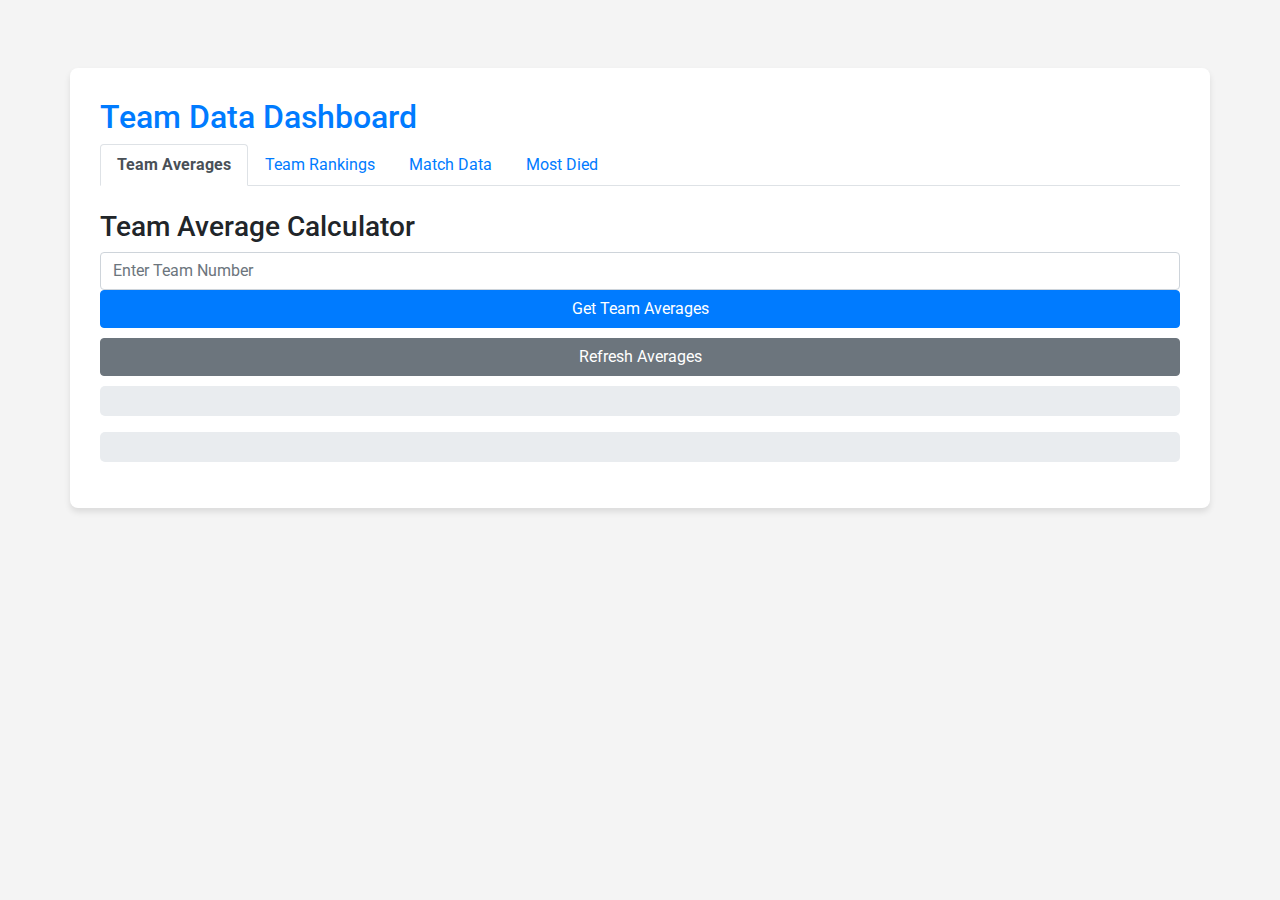
<file: backups/index.html>
<!DOCTYPE html>
<html lang="en">
<head>
    <meta charset="UTF-8">
    <meta name="viewport" content="width=device-width, initial-scale=1.0">
    <title>Team Data Dashboard</title>
    <link href="https://fonts.googleapis.com/css2?family=Roboto:wght@400;500;700&display=swap" rel="stylesheet">
    <link rel="stylesheet" href="https://maxcdn.bootstrapcdn.com/bootstrap/4.5.2/css/bootstrap.min.css">
    <script src="https://code.jquery.com/jquery-3.5.1.min.js"></script>
    <script src="https://cdnjs.cloudflare.com/ajax/libs/popper.js/1.16.1/umd/popper.min.js"></script>
    <script src="https://maxcdn.bootstrapcdn.com/bootstrap/4.5.2/js/bootstrap.min.js"></script>
    <style>
        body {
            font-family: 'Roboto', sans-serif;
            background-color: #f4f4f4;
            padding-top: 20px;
        }
        .container {
            background-color: #fff;
            padding: 30px;
            border-radius: 8px;
            box-shadow: 0 4px 6px rgba(0, 0, 0, 0.1);
        }
        h2 {
            color: #007bff;
        }
        .nav-tabs .nav-link.active {
            font-weight: bold;
        }
        .tab-content {
            margin-top: 20px;
        }
        .btn {
            width: 100%;
            margin-bottom: 10px;
        }
        pre {
            background-color: #e9ecef;
            border-radius: 5px;
            padding: 15px;
            font-size: 14px;
            overflow-wrap: break-word;
        }
    </style>
</head>
<body>
    <div class="container mt-5">
        <h2>Team Data Dashboard</h2>
        <ul class="nav nav-tabs" id="dataTabs">
            <li class="nav-item">
                <a class="nav-link active" data-toggle="tab" href="#team_average">Team Averages</a>
            </li>
            <li class="nav-item">
                <a class="nav-link" data-toggle="tab" href="#team_rankings">Team Rankings</a>
            </li>
            <li class="nav-item">
                <a class="nav-link" data-toggle="tab" href="#match_data">Match Data</a>
            </li>
            <li class="nav-item">
                <a class="nav-link" data-toggle="tab" href="#most_died">Most Died</a>
            </li>
        </ul>

        <div class="tab-content">
            <!-- Team Averages Tab -->
            <div id="team_average" class="tab-pane fade show active">
                <h3 class="mt-4">Team Average Calculator</h3>
                <input type="text" class="form-control" id="team_number" placeholder="Enter Team Number">
                <button class="btn btn-primary" id="search_button">Get Team Averages</button>
                <button class="btn btn-secondary" id="refresh_button">Refresh Averages</button>
                <pre id="result"></pre>
                <pre id="all_results"></pre>
            </div>

            <!-- Team Rankings Tab -->
            <div id="team_rankings" class="tab-pane fade">
                <h3 class="mt-4">Team Rankings</h3>
                <button class="btn btn-primary" id="get_team_rankings">Show Team Rankings</button>
                <button class="btn btn-secondary" id="refresh_rankings_button">Refresh Rankings</button>
                <pre id="rank_result"></pre>
            </div>

            <!-- Match Data Tab -->
            <div id="match_data" class="tab-pane fade">
                <h3 class="mt-4">Match Data</h3>
                <input type="text" class="form-control" id="match_team_number" placeholder="Enter Team Number">
                <button class="btn btn-primary" id="get_match_data">Get Match Data</button>
                <button class="btn btn-secondary" id="refresh_match_data_button">Refresh Match Data</button>
                <pre id="match_result"></pre>
            </div>

            <!-- Most Died Tab -->
            <div id="most_died" class="tab-pane fade">
                <h3 class="mt-4">Most Died</h3>
                <button class="btn btn-primary" id="get_most_died">Show Most Died</button>
                <button class="btn btn-secondary" id="refresh_most_died_button">Refresh Most Died</button>
                <pre id="most_died_result"></pre>
            </div>
        </div>
    </div>

    <script>
        $('#search_button').click(function() {
            var teamNumber = $('#team_number').val().trim();
            if (teamNumber === "") {
                alert('Please enter a team number.');
                return;
            }
            $.post('/get_team_averages', { team_number: teamNumber }, function(data) {
                $('#result').text(data.error ? 'Error: ' + data.error : JSON.stringify(data.averages, null, 2));
            }).fail(function(jqXHR, textStatus) {
                $('#result').text('Error: ' + textStatus);
            });
        });

        $('#refresh_button').click(function() {
            $.get('/get_all_team_averages', function(data) {
                $('#all_results').text(data.error ? 'Error: ' + data.error : JSON.stringify(data, null, 2));
            }).fail(function(jqXHR, textStatus) {
                $('#all_results').text('Error: ' + textStatus);
            });
        });

        $('#get_team_rankings').click(function() {
            $.get('/get_team_rankings', function(data) {
                if (data.error) {
                    $('#rank_result').text('Error: ' + data.error);
                } else {
                    var result = '';
                    var teamsArray = [];
                    for (var team in data) {
                        teamsArray.push({ team: team, points: data[team] });
                    }
                    teamsArray.sort(function(a, b) {
                        return b.points - a.points;
                    });
                    var rank = 1;
                    teamsArray.forEach(function(team) {
                        result += 'Rank ' + rank + ': Team ' + team.team + ' - ' + team.points + ' points\n';
                        rank++;
                    });
                    $('#rank_result').text(result);
                }
            }).fail(function(jqXHR, textStatus) {
                $('#rank_result').text('Error: ' + textStatus);
            });
        });

        $('#refresh_rankings_button').click(function() {
            $('#get_team_rankings').click();
        });

        $('#get_match_data').click(function() {
            var teamNumber = $('#match_team_number').val().trim();
            if (teamNumber === "") {
                alert('Please enter a team number.');
                return;
            }
            $.get('/get_match_data', { team_number: teamNumber }, function(data) {
                if (data.error) {
                    $('#match_result').text('Error: ' + data.error);
                } else {
                    var result = '';
                    data.forEach(function(match, index) {
                        result += 'Match ' + match['Match'] + ':\n';
                        for (var key in match) {
                            if (key !== 'Match') {
                                result += key + ': ' + match[key] + '\n';
                            }
                        }
                        result += '\n';
                    });
                    $('#match_result').text(result);
                }
            }).fail(function(jqXHR, textStatus) {
                $('#match_result').text('Error: ' + textStatus);
            });
        });

        $('#refresh_match_data_button').click(function() {
            var teamNumber = $('#match_team_number').val().trim();
            if (teamNumber !== "") {
                $('#get_match_data').click();
            }
        });

        $('#get_most_died').click(function() {
            $.get('/get_most_died', function(data) {
                if (data.error) {
                    $('#most_died_result').text('Error: ' + data.error);
                } else {
                    var result = 'Teams ranked by most "died" true values:\n';
                    data.forEach(function(team) {
                        result += 'Team: ' + team.team + ', Count: ' + team.count + '\n';
                    });
                    $('#most_died_result').text(result);
                }
            }).fail(function(jqXHR, textStatus) {
                $('#most_died_result').text('Error: ' + textStatus);
            });
        });

        $('#refresh_most_died_button').click(function() {
            $('#get_most_died').click();
        });
    </script>
</body>
</html>
</file>
